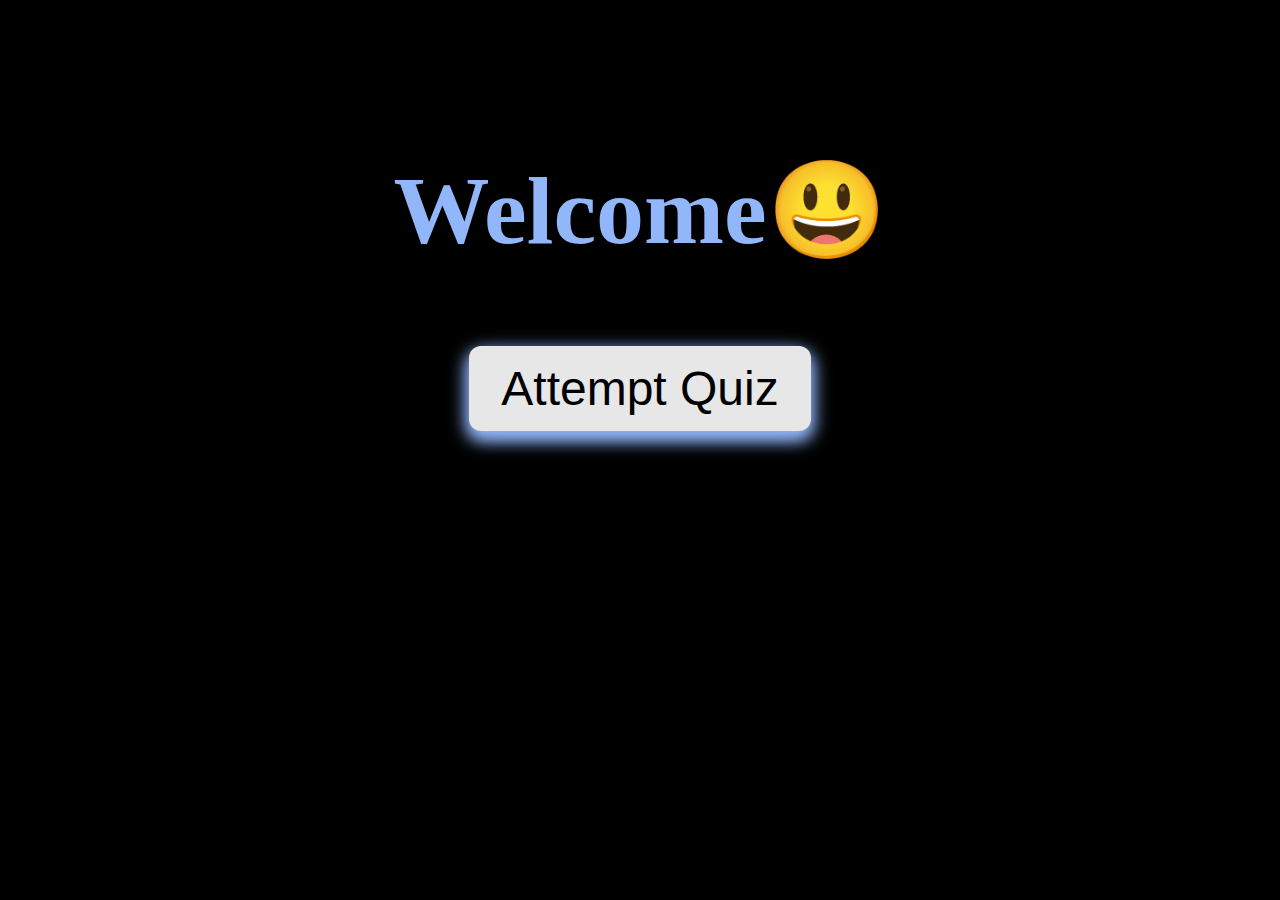
<file: index.html>
<!DOCTYPE html>
<html lang="en">
<head>
    <meta charset="UTF-8">
    <meta http-equiv="X-UA-Compatible" content="IE=edge">
    <meta name="viewport" content="width=device-width, initial-scale=1.0">
    <title>Play-n-Learn</title>

    <link href="style.css" rel="stylesheet">
</head>
<body style="background-color:#000;">
    <div class="start-container" style="text-align: center; padding: 12%; background-color:#000; ">
        <h1 style="font-size:6rem; color: rgb(145, 182, 250); margin-bottom:3rem ;">Welcome😃</h1>
        <button type="button" class="button"><a href="sectionPage.html" style="text-decoration:none; color: #000;">Attempt Quiz</a></button>
    </div>
</body>
</html>
</file>
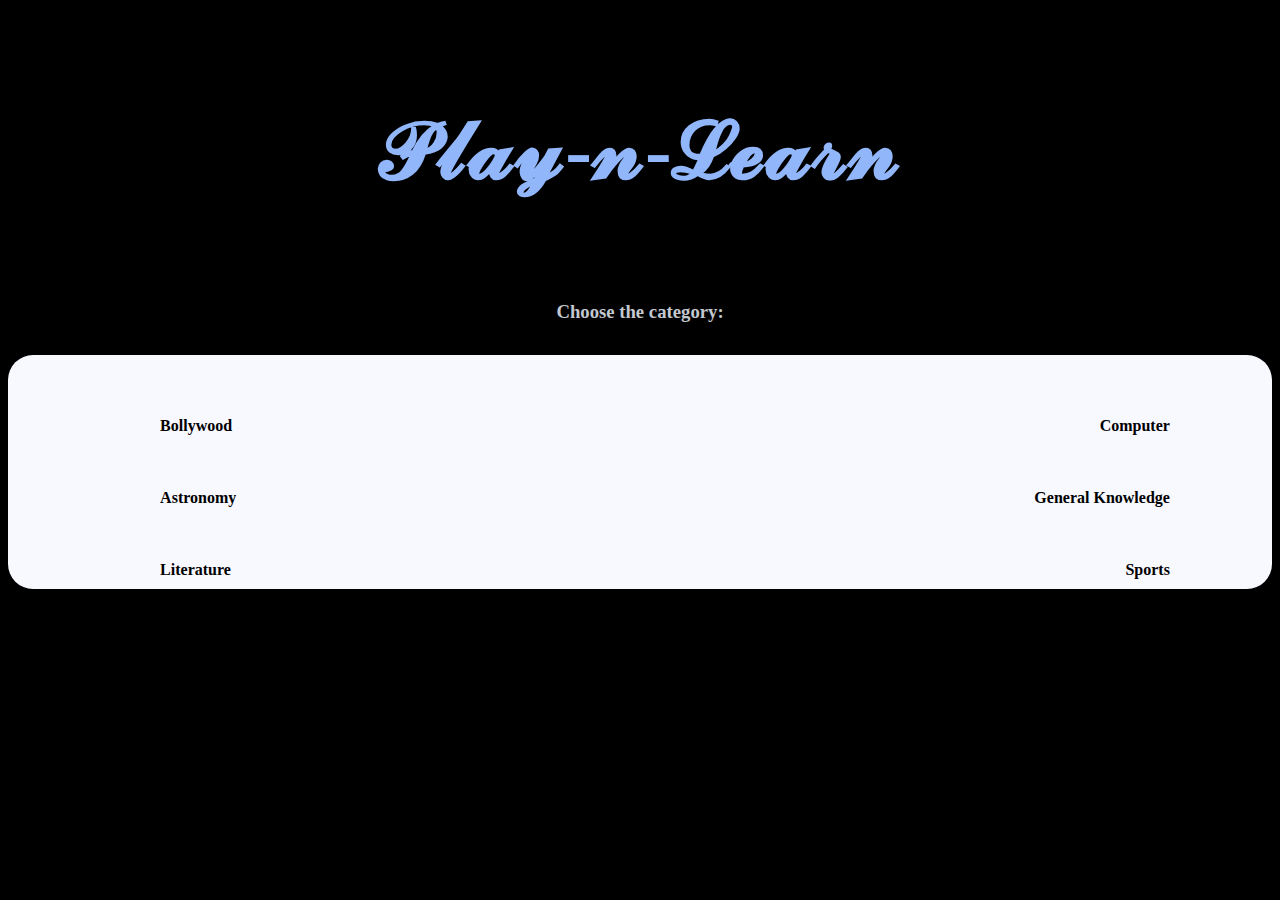
<file: sectionPage.html>
<!DOCTYPE html>
<html lang="en">

<head>
    <meta charset="UTF-8">
    <meta http-equiv="X-UA-Compatible" content="IE=edge">
    <meta name="viewport" content="width=device-width, initial-scale=1.0">
    <title>Section Page</title>
    <link href="https://cdn.jsdelivr.net/npm/bootstrap@5.1.3/dist/css/bootstrap.min.css" rel="stylesheet"
        integrity="sha384-1BmE4kWBq78iYhFldvKuhfTAU6auU8tT94WrHftjDbrCEXSU1oBoqyl2QvZ6jIW3" crossorigin="anonymous">
    <script src="https://cdn.jsdelivr.net/npm/bootstrap@5.1.3/dist/js/bootstrap.bundle.min.js"
        integrity="sha384-ka7Sk0Gln4gmtz2MlQnikT1wXgYsOg+OMhuP+IlRH9sENBO0LRn5q+8nbTov4+1p"
        crossorigin="anonymous"></script>
    <style>

    </style>
</head>

<body style="background-color:#000 ;">

    <section id="cta" class="cta" style="margin-top: 1rem;background-color:#000 ;">
        <br><br>
        <h1 style="text-align:center; font-size: 5rem; color:rgb(145, 182, 250)">𝓟𝓵𝓪𝔂-𝓷-𝓛𝓮𝓪𝓻𝓷</h1>
        <br>
        <div class="container" data-aos="zoom-in">
            <h3 style="text-align: center;  color:rgb(195, 200, 208); margin-bottom: 2rem; margin-top: 2rem; ">Choose the category:</h3>


            <div class="col-md-12" style="padding-bottom: 50px;">
                <form name="curricular" method="post" enctype="multipart/form-data" action="php/curricular_form.php"
                    id="curricular">
                    <div class="col-md-12"
                        style="background-color: ghostwhite;border-radius: 25px;height:auto;padding-left: 50px;">

                        <br><br>

                        <div class="col-md-12">
                            <div class="col-md-4" style="float: left;margin-left: 8%;text-align: center;">
                                <div class="card">
                                    <div class="container">
                                        <h4 style="padding: 5px;">
                                            <a href="bollywood.html" style="text-decoration:none; color: #000;"><b>Bollywood</b></a>
                                        </h4>
                                    </div>
                                </div>
                            </div>

                            <div class="col-md-4" style="float: right;margin-right: 8%;text-align: center;">
                                <div class="card">
                                    <div class="container">
                                        <h4 style="padding: 5px;">
                                            <a href="computer.html" style="text-decoration:none; color: #000;"><b>Computer</b></a>
                                        </h4>
                                    </div>
                                </div>
                            </div>


                        </div>

                        <br><br> <br><br>

                        <div class="col-md-12">
                            <div class="col-md-4" style="float: left;margin-left: 8%;text-align: center;">
                                <div class="card">
                                    <div class="container">
                                        <h4 style="padding: 5px;">
                                            <a href="astronomy.html" style="text-decoration:none; color: #000;"><b>Astronomy</b></a>
                                        </h4>
                                    </div>
                                </div>
                            </div>

                            <div class="col-md-4" style="float: right;margin-right: 8%;text-align: center;">
                                <div class="card">
                                    <div class="container">
                                        <h4 style="padding: 5px;">
                                            <a href="gk.html" style="text-decoration:none; color: #000;"><b>General Knowledge</b></a>
                                        </h4>
                                    </div>
                                </div>
                            </div>


                        </div>

                        <br><br> <br><br>

                        <div class="col-md-12">
                            <div class="col-md-4" style="float: left;margin-left: 8%;text-align: center;">
                                <div class="card">
                                    <div class="container">
                                        <h4 style="padding: 5px;">
                                            <a href="literature.html" style="text-decoration:none; color: #000;"><b>Literature</b></a>
                                        </h4>
                                    </div>
                                </div>
                            </div>

                            <div class="col-md-4" style="float: right;margin-right: 8%;text-align: center;">
                                <div class="card">
                                    <div class="container">
                                        <h4 style="padding: 5px;">
                                            <a href="sports.html" style="text-decoration:none; color: #000;"><b>Sports</b></a>
                                        </h4>
                                    </div>
                                </div>
                            </div>
                        </div>
                        <br><br><br>
                    </div>

            </div>

        </div>
        </div>

        </div>
        <br><br><br>
    </section>

</body>

</html>
</file>
<file: style.css>
* {
    margin: 0;
    padding: 0;
    box-sizing: border-box;
}

html,
body {
    height: 100%;
}


body {
    font-family: 'Montserrat', serif;

}

main {
    width: 100%;
    min-height: 100vh;
    display: flex;
    flex-direction: column;
    justify-content: center;
    align-items: center;
    background-color: black;
    background: url('../assets/background_image.jpg');
    background-color: black;
    background-repeat: no-repeat;
    background-size: cover;
    background-position: center;
}

.game-quiz-container {
    width: 40rem;
    height: 30rem;
    background-color: ghostwhite;
    display: flex;
    flex-direction: column;
    align-items: center;
    justify-content: space-around;
    border-radius: 30px;
}

.game-details-container {
    width: 80%;
    height: 4rem;
    display: flex;
    justify-content: space-around;
    align-items: center;
}

.game-details-container h1 {
    font-size: 1.2rem;
}

.game-question-container {
    width: 80%;
    height: 8rem;
    display: flex;
    align-items: center;
    justify-content: center;
    border: 2px solid darkgray;
    border-radius: 25px;
}

.game-question-container h1 {
    font-size: 1.1rem;
    text-align: center;
    padding: 3px;
}

.game-options-container {
    width: 80%;
    height: 12rem;
    display: flex;
    flex-wrap: wrap;
    align-items: center;
    justify-content: space-around;
}

.game-options-container span {
    width: 45%;
    height: 3rem;
    border: 2px solid darkgray;
    border-radius: 20px;
    overflow: hidden;
}

span label {
    width: 100%;
    height: 100%;
    display: flex;
    align-items: center;
    justify-content: center;
    cursor: pointer;
    transition: transform 0.3s;
    font-weight: 600;
    color: rgb(22, 22, 22);
}

span label:hover {
    -ms-transform: scale(1.12);
    -webkit-transform: scale(1.12);
    transform: scale(1.12);
    color: rgb(196, 7, 7);
}

input[type="radio"] {
    position: relative;
    display: none;
}


input[type=radio]:checked~.option {
    background: rgb(122, 255, 182);
}

.next-button-container {
    width: 50%;
    height: 3rem;
    display: flex;
    justify-content: center;
}

.next-button-container button {
    width: 8rem;
    height: 2rem;
    border-radius: 10px;
    background: none;
    color: rgb(25, 25, 25);
    font-weight: 600;
    border: 2px solid gray;
    cursor: pointer;
    outline: none;
}

.next-button-container button:hover {
    color: rgb(5, 1, 249);
    box-shadow: 0 8px 16px 0 rgb(145, 182, 250), 0 6px 20px 0 rgb(145, 182, 250);
}

.next-btn {
    border-radius: 4px;
    background-color: #f4511e;
    border: none;
    color: #FFFFFF;
    text-align: center;
    font-size: 15px;
    padding-top: -5%;
    width: 700px;
    transition: all 0.5s;
    cursor: pointer;
    margin: 5px;
  }
  
  .next-btn span {
    cursor: pointer;
    display: inline-block;
    position: relative;
    transition: 0.5s;
  }
  
  .next-btn span:after {
    content: '\00bb';
    position: absolute;
    opacity: 0;
    top: 0;
    right: -20px;
    transition: 0.5s;
  }
  
  .next-btn:hover span {
    padding-right: 25px;
  }
  
  .next-btn:hover span:after {
    opacity: 1;
    right: 0;
  }

.modal-container {
    display: none;
    position: fixed;
    z-index: 1;
    left: 0;
    top: 0;
    width: 100%;
    height: 100%;
    overflow: auto;
    background-color: rgb(0, 0, 0);
    background-color: rgba(0, 0, 0, 0.4);
    flex-direction: column;
    align-items: center;
    justify-content: center;
    -webkit-animation: fadeIn 1.2s ease-in-out;
    animation: fadeIn 1.2s ease-in-out;
}

.modal-content-container {
    height: 20rem;
    width: 25rem;
    background-color: rgb(43, 42, 42);
    display: flex;
    flex-direction: column;
    align-items: center;
    justify-content: space-around;
    border-radius: 25px;
}

.modal-content-container h1 {
    font-size: 1.3rem;
    height: 3rem;
    color: lightgray;
    text-align: center;
}

.grade-details {
    width: 15rem;
    height: 10rem;
    display: flex;
    flex-direction: column;
    align-items: center;
    justify-content: space-around;
}

.grade-details p {
    color: white;
    text-align: center;
}

.modal-button-container {
    height: 2rem;
    width: 100%;
    display: flex;
    align-items: center;
    justify-content: center;
}

.modal-button-container button {
    width: 10rem;
    height: 2rem;
    background: none;
    outline: none;
    border: 1px solid rgb(252, 242, 241);
    color: white;
    font-size: 1.1rem;
    cursor: pointer;
    border-radius: 20px;
}

.modal-button-container button:hover {
    background-color: rgb(83, 82, 82);
}

@media(min-width : 300px) and (max-width : 350px) {
    .game-quiz-container {
        width: 90%;
        height: 80vh;
    }

    .game-details-container h1 {
        font-size: 0.8rem;
    }

    .game-question-container {
        height: 6rem;
    }

    .game-question-container h1 {
        font-size: 0.9rem;
    }

    .game-options-container span {
        width: 90%;
        height: 2.5rem;
    }

    .game-options-container span label {
        font-size: 0.8rem;
    }

    .modal-content-container {
        width: 90%;
        height: 25rem;
    }

    .modal-content-container h1 {
        font-size: 1.2rem;
    }
}

@media(min-width : 350px) and (max-width : 700px) {
    .game-quiz-container {
        width: 90%;
        height: 80vh;
    }

    .game-details-container h1 {
        font-size: 1rem;
    }

    .game-question-container {
        height: 8rem;
    }

    .game-question-container h1 {
        font-size: 0.9rem;
    }

    .game-options-container span {
        width: 90%;
    }

    .modal-content-container {
        width: 90%;
        height: 25rem;
    }

    .modal-content-container h1 {
        font-size: 1.2rem;
    }
}



@keyframes fadeIn {
    from {
        opacity: 0;
    }

    to {
        opacity: 1;
    }
}

@-webkit-keyframes fadeIn {
    from {
        opacity: 0;
    }

    to {
        opacity: 1;
    }
}

.start-container{
    background-color: red;
    padding: 50% 50%;
}

.button {
  background-color: #e7e7e7; 
  color: rgb(84, 164, 255);
  border: none;
  padding: 15px 32px;
  margin-top: 2rem;
  text-align: center;
  text-decoration: none;
  display: inline-block;
  font-size: 3rem;
  border-radius: 12px;
  box-shadow: 0 8px 16px 0 rgb(145, 182, 250), 0 6px 20px 0 rgb(145, 182, 250);
}
</file>
